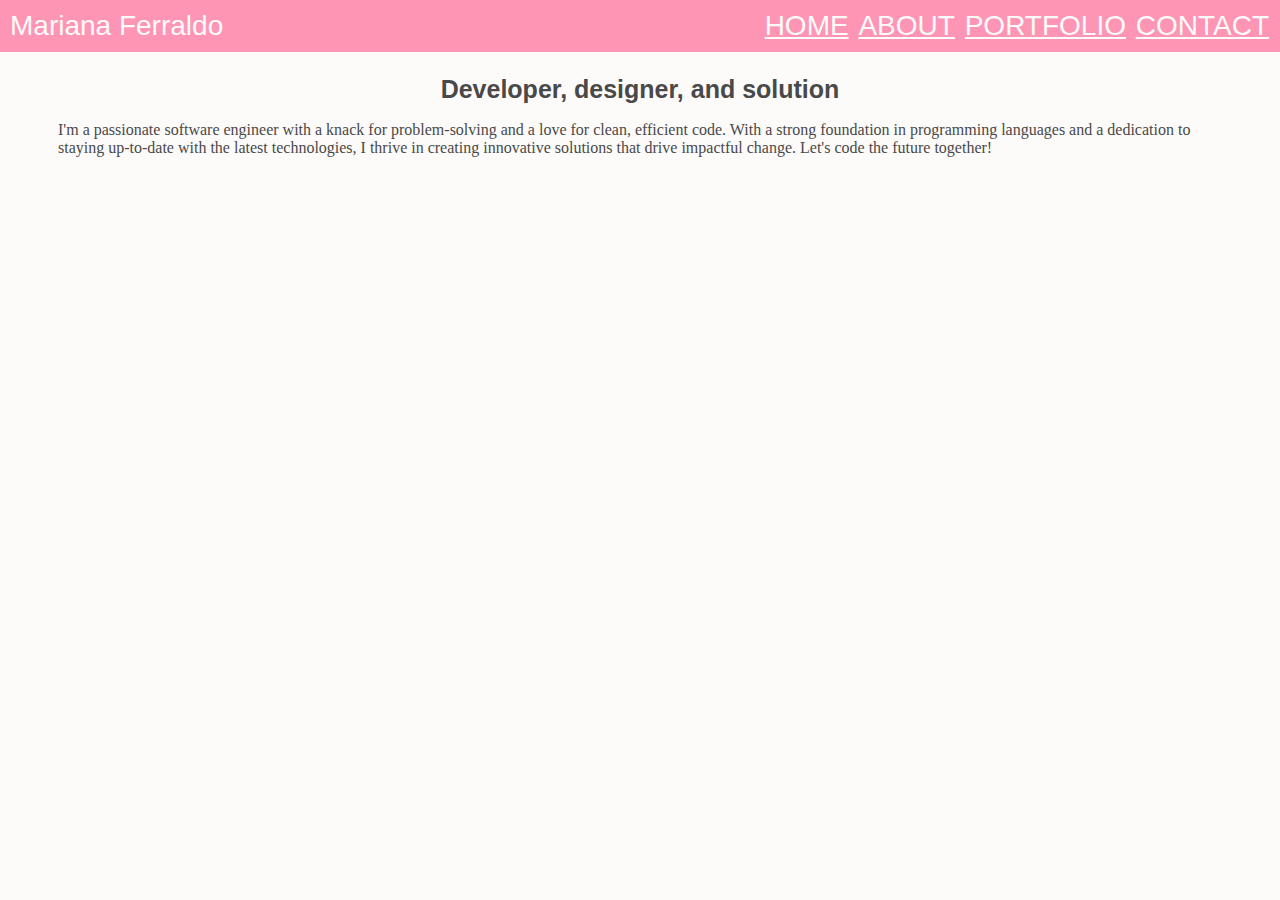
<file: index.html>
<!DOCTYPE html>
<html lang="en">
<head>
    <meta charset="UTF-8">
    <meta name="viewport" content="width=device-width, initial-scale=1.0">
    <title>My Personal Website</title>
    <link rel="stylesheet" type="text/css" href="style.css"/>
    <script src="javascript.js"></script>
</head>
<body> 
    <header>
        <span class="name">Mariana Ferraldo</span>
        <nav class="links">
            <a href="index.html">HOME</a>
            <a href="about.html">ABOUT</a>
            <a class="active" href="portfolio.html">PORTFOLIO</a>
            <a href="contact.html">CONTACT</a>
        </nav>
    </header>
    <main>
        <h1> Developer, designer, and solution </h1>
        <p>I'm a passionate software engineer with a knack for problem-solving and a love for clean, efficient code. With a strong foundation in programming languages and a dedication to staying up-to-date with the latest technologies, I thrive in creating innovative solutions that drive impactful change. Let's code the future together!</p>
    </main>
</body>
</html>
</file>
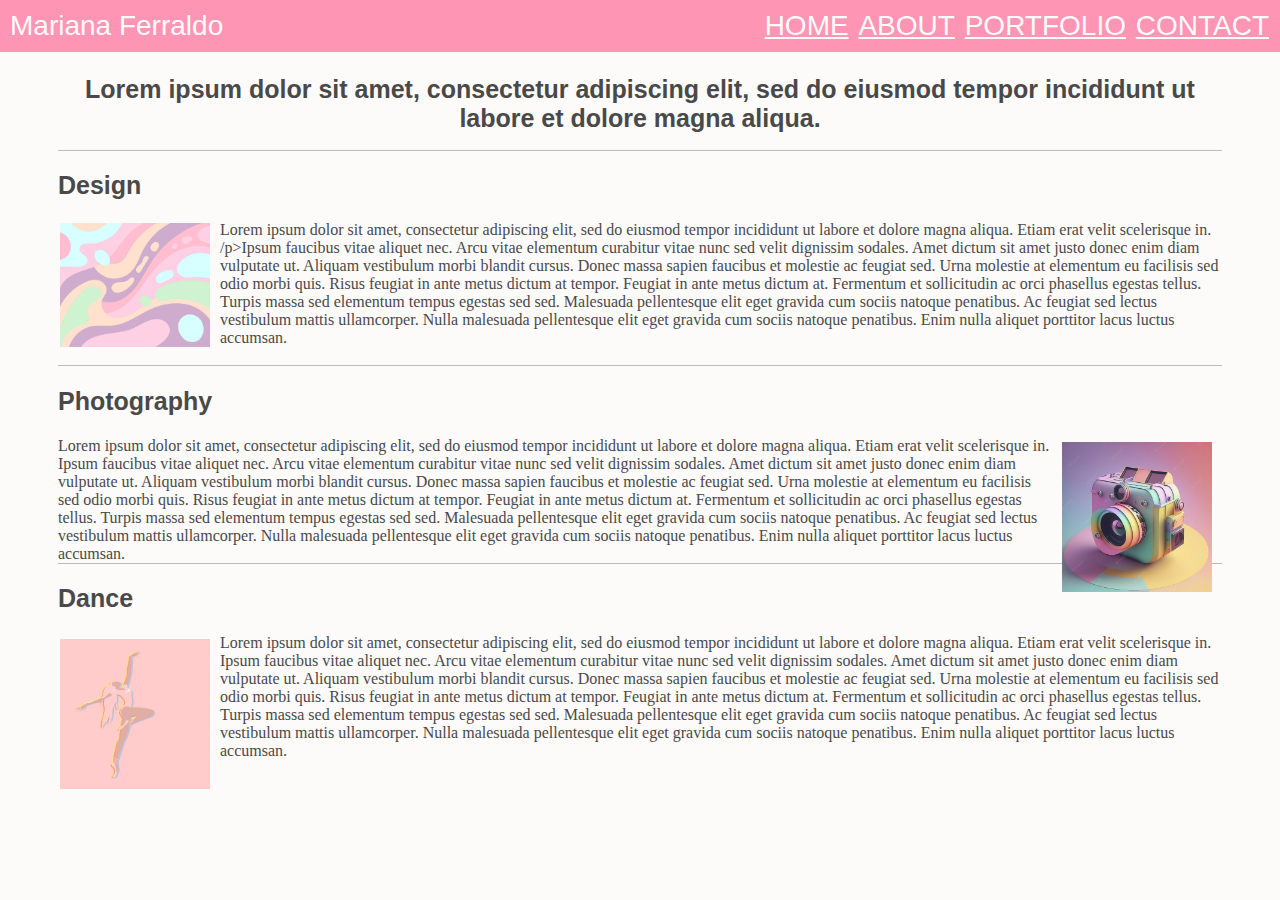
<file: about.html>
<!DOCTYPE html>
<html lang="en">
<head>
    <meta charset="UTF-8">
    <meta name="viewport" content="width=device-width, initial-scale=1.0">
    <title>About</title>
    <link rel="stylesheet" type="text/css" href="style.css"/>
</head>
<body>
    <header>
        <span class="name">Mariana Ferraldo</span>
        <nav class="links">
            <a href="index.html">HOME</a>
            <a href="about.html">ABOUT</a>
            <a class="active" href="portfolio.html">PORTFOLIO</a>
            <a href="contact.html">CONTACT</a>
        </nav>
    </header>
    <main>
        <h1>Lorem ipsum dolor sit amet, consectetur adipiscing elit, sed do eiusmod tempor incididunt ut labore et dolore magna aliqua.</h1>
        
        <section  class="about">
            <h2>Design</h2>
            <img class="design" src="./images/design.jpeg"> Lorem ipsum dolor sit amet, consectetur adipiscing elit, sed do eiusmod tempor incididunt ut labore et dolore magna aliqua. Etiam erat velit scelerisque in. /p>Ipsum faucibus vitae aliquet nec. Arcu vitae elementum curabitur vitae nunc sed velit dignissim sodales. Amet dictum sit amet justo donec enim diam vulputate ut. Aliquam vestibulum morbi blandit cursus. Donec massa sapien faucibus et molestie ac feugiat sed. Urna molestie at elementum eu facilisis sed odio morbi quis. Risus feugiat in ante metus dictum at tempor. Feugiat in ante metus dictum at. Fermentum et sollicitudin ac orci phasellus egestas tellus. Turpis massa sed elementum tempus egestas sed sed. Malesuada pellentesque elit eget gravida cum sociis natoque penatibus. Ac feugiat sed lectus vestibulum mattis ullamcorper. Nulla malesuada pellentesque elit eget gravida cum sociis natoque penatibus. Enim nulla aliquet porttitor lacus luctus accumsan.
            <br></br>
        </section> 
        <section> 
            <h2>Photography</h2> 
            <img class="camera" src="./images/camera.avif"> Lorem ipsum dolor sit amet, consectetur adipiscing elit, sed do eiusmod tempor incididunt ut labore et dolore magna aliqua. Etiam erat velit scelerisque in. Ipsum faucibus vitae aliquet nec. Arcu vitae elementum curabitur vitae nunc sed velit dignissim sodales. Amet dictum sit amet justo donec enim diam vulputate ut. Aliquam vestibulum morbi blandit cursus. Donec massa sapien faucibus et molestie ac feugiat sed. Urna molestie at elementum eu facilisis sed odio morbi quis. Risus feugiat in ante metus dictum at tempor. Feugiat in ante metus dictum at. Fermentum et sollicitudin ac orci phasellus egestas tellus. Turpis massa sed elementum tempus egestas sed sed. Malesuada pellentesque elit eget gravida cum sociis natoque penatibus. Ac feugiat sed lectus vestibulum mattis ullamcorper. Nulla malesuada pellentesque elit eget gravida cum sociis natoque penatibus. Enim nulla aliquet porttitor lacus luctus accumsan.
        </section> 
        <section> 
            <h2>Dance</h2>
            <img class="dance" src="./images/dance.jpeg">Lorem ipsum dolor sit amet, consectetur adipiscing elit, sed do eiusmod tempor incididunt ut labore et dolore magna aliqua. Etiam erat velit scelerisque in. Ipsum faucibus vitae aliquet nec. Arcu vitae elementum curabitur vitae nunc sed velit dignissim sodales. Amet dictum sit amet justo donec enim diam vulputate ut. Aliquam vestibulum morbi blandit cursus. Donec massa sapien faucibus et molestie ac feugiat sed. Urna molestie at elementum eu facilisis sed odio morbi quis. Risus feugiat in ante metus dictum at tempor. Feugiat in ante metus dictum at. Fermentum et sollicitudin ac orci phasellus egestas tellus. Turpis massa sed elementum tempus egestas sed sed. Malesuada pellentesque elit eget gravida cum sociis natoque penatibus. Ac feugiat sed lectus vestibulum mattis ullamcorper. Nulla malesuada pellentesque elit eget gravida cum sociis natoque penatibus. Enim nulla aliquet porttitor lacus luctus accumsan.
            <br></br>
        </section> 
    </main>
</body>
</html>
</file>
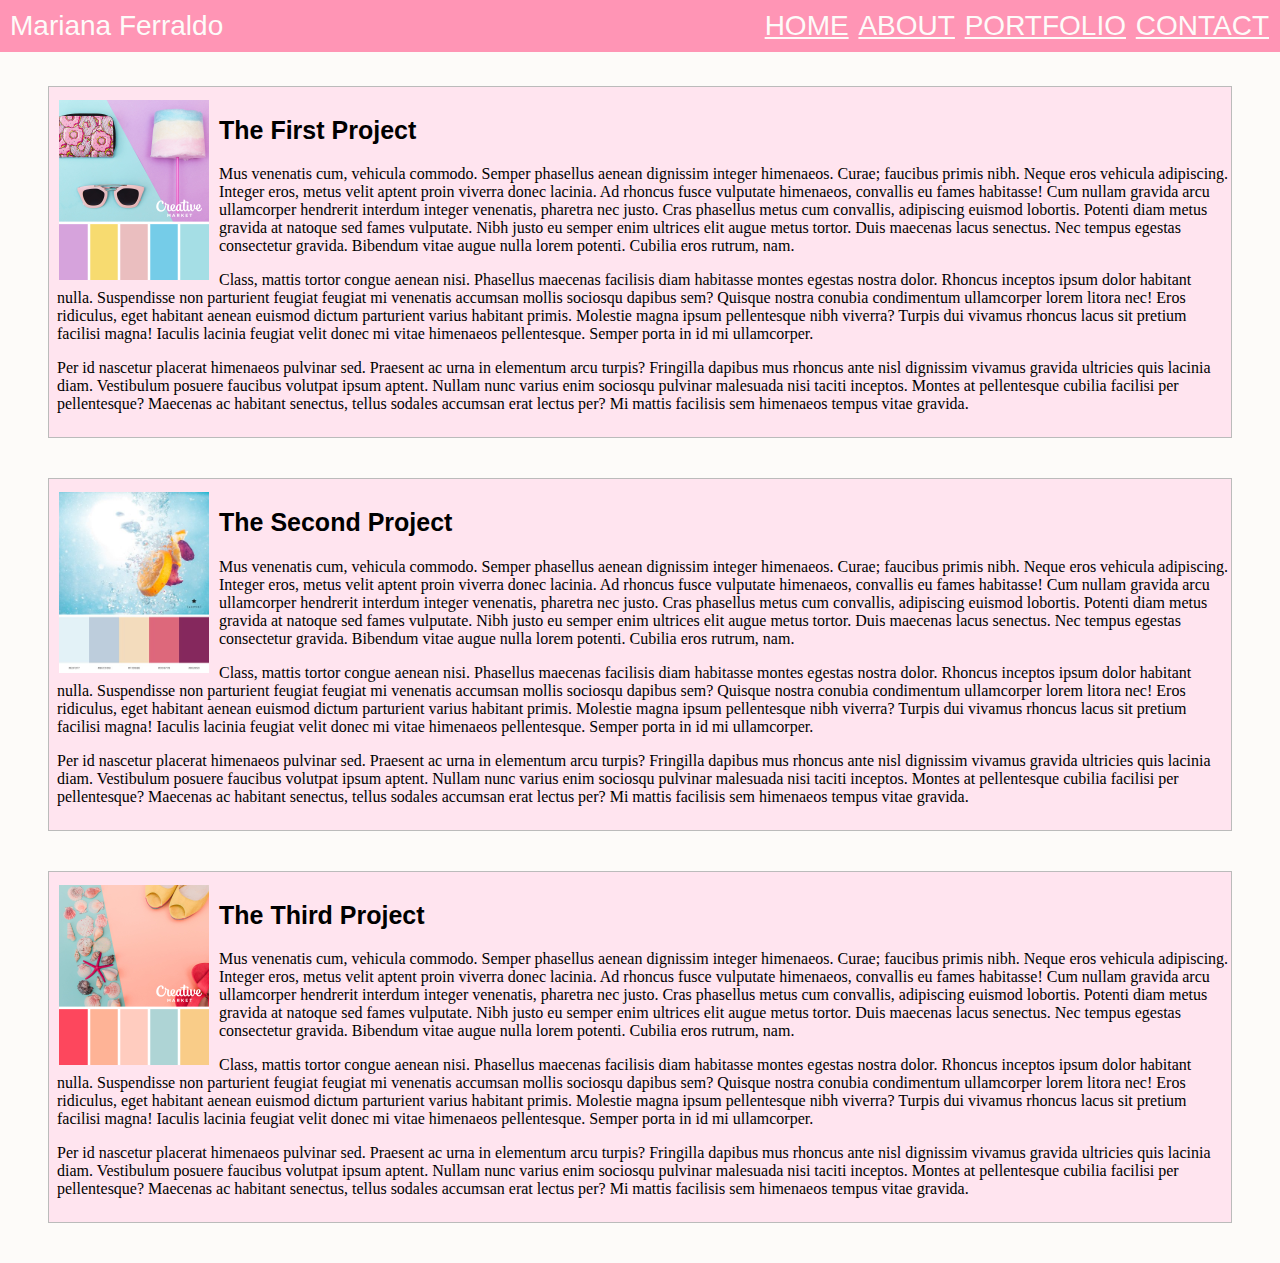
<file: portfolio.html>
<!DOCTYPE html>
<html lang="en">
<head>
    <meta charset="UTF-8">
    <meta name="viewport" content="width=device-width, initial-scale=1.0">
    <link rel="stylesheet" type="text/css" href="style.css"/>
    <title>Portfolio</title>
</head>
<body>
    <header>
        <span class="name">Mariana Ferraldo</span>
        <nav class="links">
            <a href="index.html">HOME</a>
            <a href="about.html">ABOUT</a>
            <a class="active" href="portfolio.html">PORTFOLIO</a>
            <a href="contact.html">CONTACT</a>
        </nav>
    </header>
    <h1>My Projects</h1>
    <section class="portfolio"> 
        <img class="project" src="./images/project1.jpeg">
    <h2> The First Project</h2>
    <p>
        Mus venenatis cum, vehicula commodo. Semper phasellus aenean dignissim integer himenaeos. Curae; faucibus primis nibh. Neque eros vehicula adipiscing. Integer eros, metus velit aptent proin viverra donec lacinia. Ad rhoncus fusce vulputate himenaeos, convallis eu fames habitasse! Cum nullam gravida arcu ullamcorper hendrerit interdum integer venenatis, pharetra nec justo. Cras phasellus metus cum convallis, adipiscing euismod lobortis. Potenti diam metus gravida at natoque sed fames vulputate. Nibh justo eu semper enim ultrices elit augue metus tortor. Duis maecenas lacus senectus. Nec tempus egestas consectetur gravida. Bibendum vitae augue nulla lorem potenti. Cubilia eros rutrum, nam.
        </p>
        <p>
        Class, mattis tortor congue aenean nisi. Phasellus maecenas facilisis diam habitasse montes egestas nostra dolor. Rhoncus inceptos ipsum dolor habitant nulla. Suspendisse non parturient feugiat feugiat mi venenatis accumsan mollis sociosqu dapibus sem? Quisque nostra conubia condimentum ullamcorper lorem litora nec! Eros ridiculus, eget habitant aenean euismod dictum parturient varius habitant primis. Molestie magna ipsum pellentesque nibh viverra? Turpis dui vivamus rhoncus lacus sit pretium facilisi magna! Iaculis lacinia feugiat velit donec mi vitae himenaeos pellentesque. Semper porta in id mi ullamcorper.
        </p>
        <p>
        Per id nascetur placerat himenaeos pulvinar sed. Praesent ac urna in elementum arcu turpis? Fringilla dapibus mus rhoncus ante nisl dignissim vivamus gravida ultricies quis lacinia diam. Vestibulum posuere faucibus volutpat ipsum aptent. Nullam nunc varius enim sociosqu pulvinar malesuada nisi taciti inceptos. Montes at pellentesque cubilia facilisi per pellentesque? Maecenas ac habitant senectus, tellus sodales accumsan erat lectus per? Mi mattis facilisis sem himenaeos tempus vitae gravida.
        </p>
    </section>
    <section class="portfolio"> 
        <img class="project" src="./images/project3.jpeg">
    <h2> The Second Project</h2>
    <p>
        Mus venenatis cum, vehicula commodo. Semper phasellus aenean dignissim integer himenaeos. Curae; faucibus primis nibh. Neque eros vehicula adipiscing. Integer eros, metus velit aptent proin viverra donec lacinia. Ad rhoncus fusce vulputate himenaeos, convallis eu fames habitasse! Cum nullam gravida arcu ullamcorper hendrerit interdum integer venenatis, pharetra nec justo. Cras phasellus metus cum convallis, adipiscing euismod lobortis. Potenti diam metus gravida at natoque sed fames vulputate. Nibh justo eu semper enim ultrices elit augue metus tortor. Duis maecenas lacus senectus. Nec tempus egestas consectetur gravida. Bibendum vitae augue nulla lorem potenti. Cubilia eros rutrum, nam.
        </p>
        <p>
        Class, mattis tortor congue aenean nisi. Phasellus maecenas facilisis diam habitasse montes egestas nostra dolor. Rhoncus inceptos ipsum dolor habitant nulla. Suspendisse non parturient feugiat feugiat mi venenatis accumsan mollis sociosqu dapibus sem? Quisque nostra conubia condimentum ullamcorper lorem litora nec! Eros ridiculus, eget habitant aenean euismod dictum parturient varius habitant primis. Molestie magna ipsum pellentesque nibh viverra? Turpis dui vivamus rhoncus lacus sit pretium facilisi magna! Iaculis lacinia feugiat velit donec mi vitae himenaeos pellentesque. Semper porta in id mi ullamcorper.
        </p>
        <p>
        Per id nascetur placerat himenaeos pulvinar sed. Praesent ac urna in elementum arcu turpis? Fringilla dapibus mus rhoncus ante nisl dignissim vivamus gravida ultricies quis lacinia diam. Vestibulum posuere faucibus volutpat ipsum aptent. Nullam nunc varius enim sociosqu pulvinar malesuada nisi taciti inceptos. Montes at pellentesque cubilia facilisi per pellentesque? Maecenas ac habitant senectus, tellus sodales accumsan erat lectus per? Mi mattis facilisis sem himenaeos tempus vitae gravida.
        </p>
    </section>
    <section class="portfolio">
        <img class="project" src="./images/project2.jpeg">
    <h2> The Third Project</h2>
    <p>
        Mus venenatis cum, vehicula commodo. Semper phasellus aenean dignissim integer himenaeos. Curae; faucibus primis nibh. Neque eros vehicula adipiscing. Integer eros, metus velit aptent proin viverra donec lacinia. Ad rhoncus fusce vulputate himenaeos, convallis eu fames habitasse! Cum nullam gravida arcu ullamcorper hendrerit interdum integer venenatis, pharetra nec justo. Cras phasellus metus cum convallis, adipiscing euismod lobortis. Potenti diam metus gravida at natoque sed fames vulputate. Nibh justo eu semper enim ultrices elit augue metus tortor. Duis maecenas lacus senectus. Nec tempus egestas consectetur gravida. Bibendum vitae augue nulla lorem potenti. Cubilia eros rutrum, nam.
        </p>
        <p>
        Class, mattis tortor congue aenean nisi. Phasellus maecenas facilisis diam habitasse montes egestas nostra dolor. Rhoncus inceptos ipsum dolor habitant nulla. Suspendisse non parturient feugiat feugiat mi venenatis accumsan mollis sociosqu dapibus sem? Quisque nostra conubia condimentum ullamcorper lorem litora nec! Eros ridiculus, eget habitant aenean euismod dictum parturient varius habitant primis. Molestie magna ipsum pellentesque nibh viverra? Turpis dui vivamus rhoncus lacus sit pretium facilisi magna! Iaculis lacinia feugiat velit donec mi vitae himenaeos pellentesque. Semper porta in id mi ullamcorper.
        </p>
        <p>
        Per id nascetur placerat himenaeos pulvinar sed. Praesent ac urna in elementum arcu turpis? Fringilla dapibus mus rhoncus ante nisl dignissim vivamus gravida ultricies quis lacinia diam. Vestibulum posuere faucibus volutpat ipsum aptent. Nullam nunc varius enim sociosqu pulvinar malesuada nisi taciti inceptos. Montes at pellentesque cubilia facilisi per pellentesque? Maecenas ac habitant senectus, tellus sodales accumsan erat lectus per? Mi mattis facilisis sem himenaeos tempus vitae gravida.
        </p>
    </section>
</body>
</html>
</file>
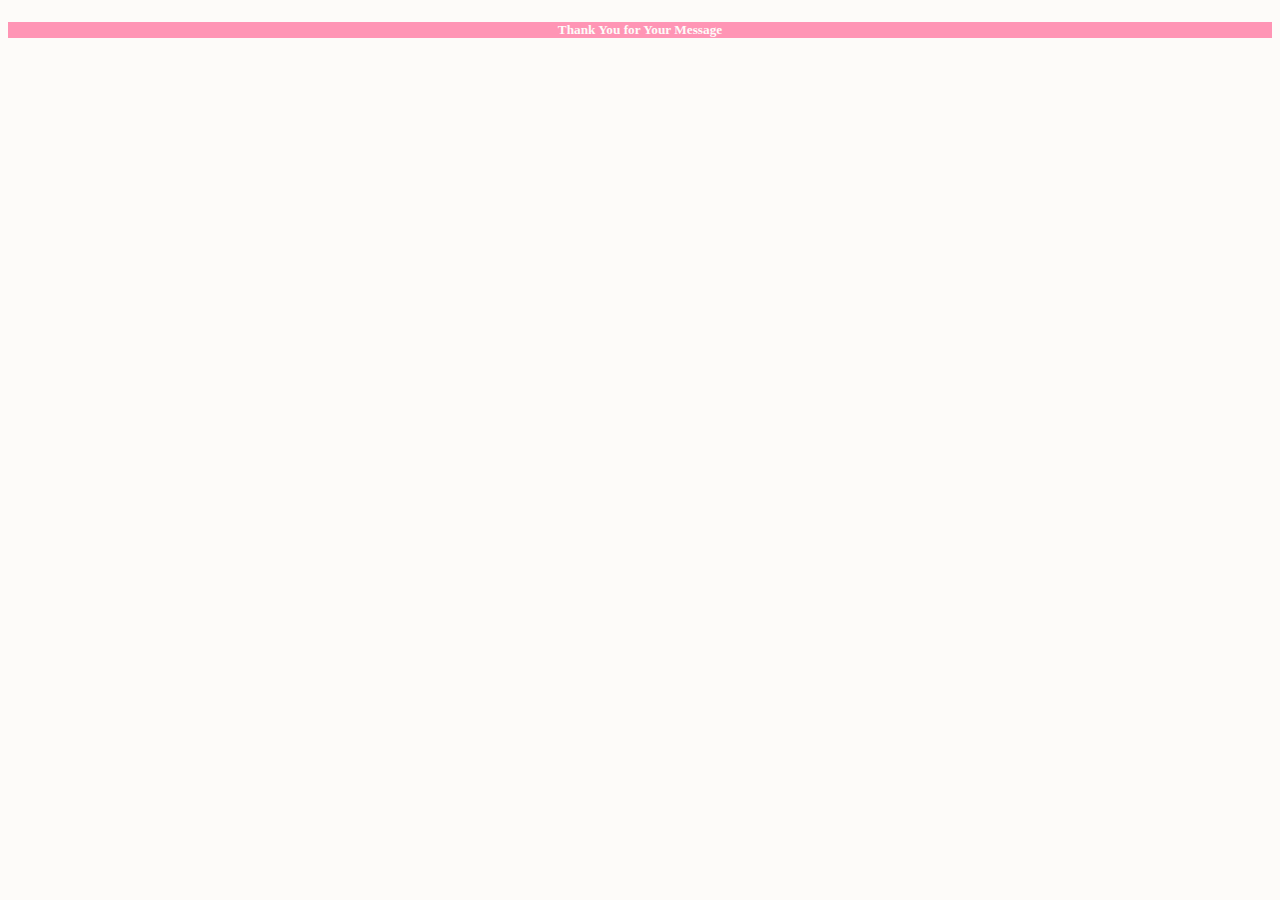
<file: submit.html>
<!DOCTYPE html>
<html lang="en">
<head>
    <meta charset="UTF-8">
    <meta name="viewport" content="width=device-width, initial-scale=1.0">
    <title>Thank You!</title>
    <link rel="stylesheet" type="text/css" href="style.css"/>
</head>
<body>
    <h5>Thank You for Your Message</h5>
</body>
</html>
</file>
<file: style.css>
/* body css */
body {
    background-color: #fdfbf9;
}

/* header link */
header {
    background-color: #ff95b5;
    font-size: 28px;
    color:#fdfbf9;
    position: fixed;
    left: 0;
    right: 0;
    top: 0%;
    padding: 10px 10px 10px 10px;
    font-family: 'Franklin Gothic Medium', 'Arial Narrow', Arial, sans-serif;
    
}
.links {
    float: right;
    color: #fdfbf9
}

.links a {
    color: #fdfbf9;
    padding: 1px 1px 1px 1px;
}

main {
    padding: 50px 50px 30px 50px;
    color: #494949 ;
    font-family: Cambria, Cochin, Georgia, Times, 'Times New Roman', serif;
}

h1 {
    font-family: 'Franklin Gothic Medium', 'Arial Narrow', Arial, sans-serif;
    font-size: 25px;
    text-align: center;
}

h2 {
    font-family: 'Franklin Gothic Medium', 'Arial Narrow', Arial, sans-serif;
    font-size: 25px;
}

h3 {
    color: #494949;
    font-family:'Franklin Gothic Medium', 'Arial Narrow', Arial, sans-serif ;
    text-align: center;
    font-size: 1.5rem;
}

.design {
    width: 150px;
    float: left;
    padding: 2px 10px 2px 2px;
}

.camera {
    width: 150px;
    float: right;
    padding: 5px 10px 2px;
}

.dance {
    width: 150px;
    float: left;
    padding: 5px 10px 2px 2px;
}

section {
    border-top: 1px solid #bbb;
}

.portfolio {
    margin: 40px;
    padding: 8px 2px 8px 8px;
    background-color: #ffe4ef;
    border: 1px solid #bbb;;
}

.project {
    width: 150px;
    float: left;
    padding: 5px 10px 2px 2px;
}


/* Contact Me */

.container {
        display: flex;
        flex-direction: row;
        background-color: #ff95b5;
        padding: 30px;
        position: relative;
}

.container label{
    flex: none;
    display: block;
    width: 10px;
}

.fname{
    width: 250px;
}
.lname{
    width: 250px;
}
.email{
    width: 517px;
    
}
textarea{
    width: 520px;
    height: 200px;
}
button {
    padding: 1;
    min-width: 100px;
}

h5 {
    background-color: #ff95b5;
    color: #fdfbf9;
    text-align: center;
    text-size-adjust: 20px;
}
</file>
